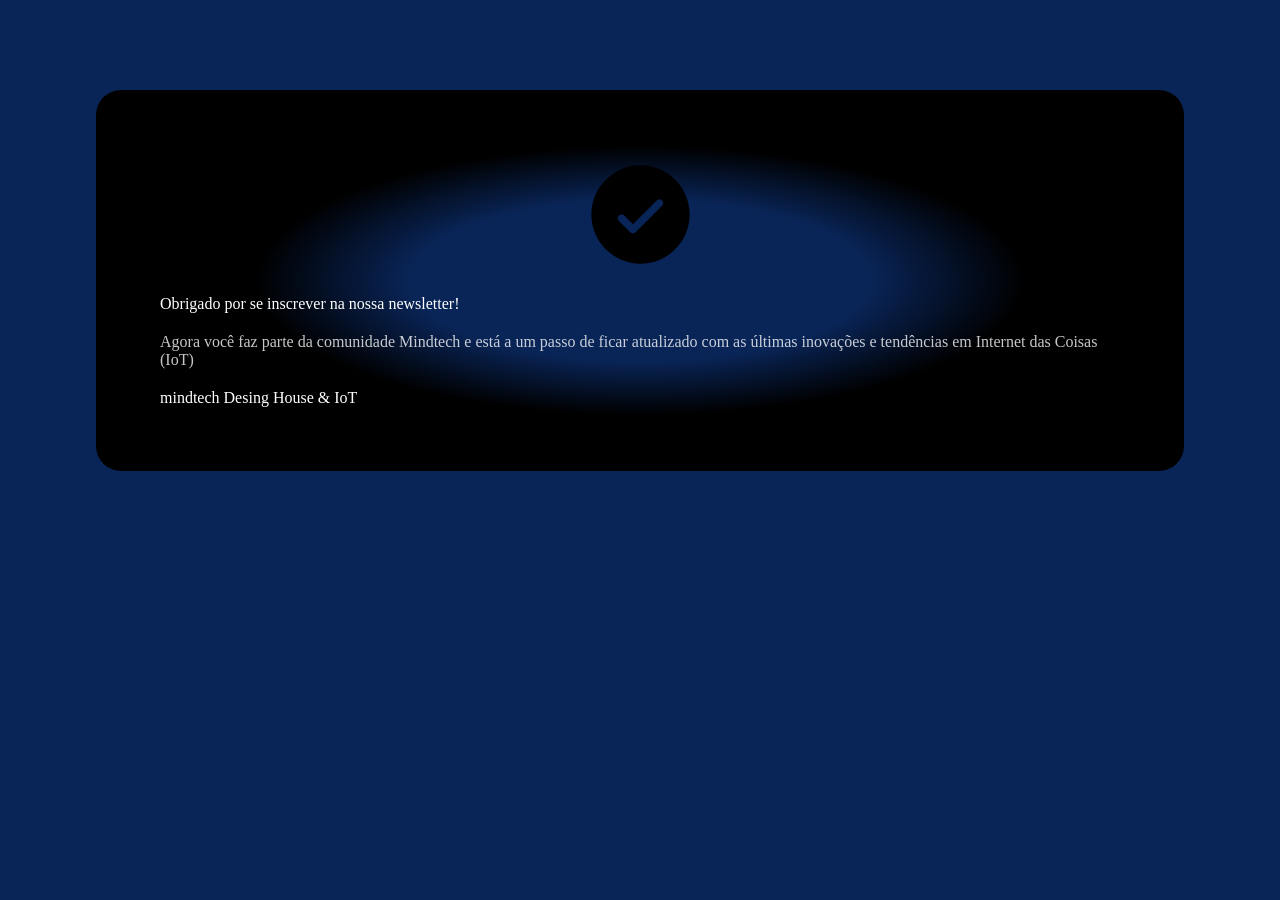
<file: confirm.html>
<!DOCTYPE html>
<html lang="en">
<head>
  <meta charset="UTF-8">
  <meta name="viewport" content="width=device-width, initial-scale=1.0">
  <link rel="stylesheet" href="assets/css/style.css">
  <title>Confirmação de Inscrição</title>
</head>
<body >
  <main>
    <section class="main_content_box">
      <img src="assets/images/icone.svg" alt="" srcset="">
      <span>Obrigado por se inscrever na nossa newsletter!</span>
      <p>Agora você faz parte da comunidade Mindtech e está a um 
      passo de ficar atualizado com as últimas inovações e tendências 
      em Internet das Coisas (IoT)</p>
      <div class="mindtech_iot">
        <span class="mindtech_iot_title">mindtech</span>
        <span class="mindtech_iot_subtitle">Desing House & IoT</span>
      </div>
    </section>
  </main>
</body>
</html>
</file>
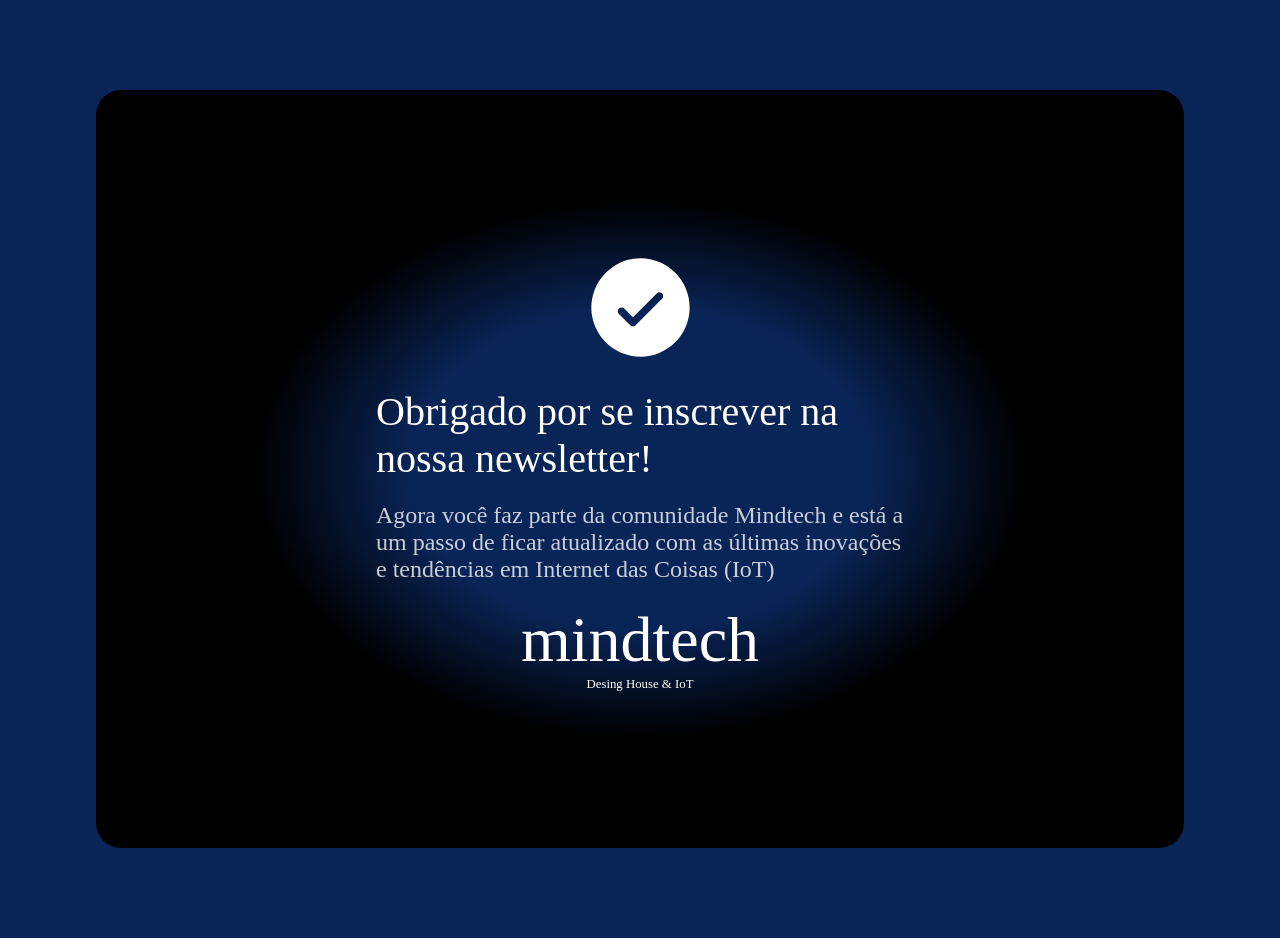
<file: pages/confirm.html>
<!DOCTYPE html>
<html lang="en">
<head>
  <meta charset="UTF-8">
  <meta name="viewport" content="width=device-width, initial-scale=1.0">
  <link rel="stylesheet" href="../assets/css/confirm.css">
  <title>Confirmação de Inscrição</title>
</head>
<body >
  <main>
    <a href="../index.php">
    <section class="main_content_box">
      <img src="../assets/images/icone.svg" alt="" srcset="">
      <span>Obrigado por se inscrever na nossa newsletter!</span>
      <p>Agora você faz parte da comunidade Mindtech e está a um 
      passo de ficar atualizado com as últimas inovações e tendências 
      em Internet das Coisas (IoT)</p>
      <div class="mindtech_iot">
        <span class="mindtech_iot_title">mindtech</span>
        <span class="mindtech_iot_subtitle">Desing House & IoT</span>
      </div>
    </section>
    </a>
  </main>
</body>
</html>
</file>
<file: assets/css/style.css>
@import url('./reset.css'); 
body {
  display: flex;
  background-color: #092456;
  justify-content: center;
  align-content: center;
  /* min-height: 100vh; */
  height: calc(max-content);
  padding: auto;
}

main{
  display: flex;
  margin: 10vh; 
  /* background-color: gray; */
  background: radial-gradient( #092456 30%, #000000 50%);
  border-radius: 25px;
  padding: 4rem 4rem;
  gap: 40px;
  justify-self: center;
  justify-content: space-around;
  /* min-height: 80%; */
  /* max-height: 95%; */
  max-width: 85%;
  max-height: 85%;
  flex-wrap: wrap;
  /* flex: 1; */
}

main section {
  display: flex;
  flex-direction: column;
  min-width: 40%;
  max-width: 100%;
  justify-content: center;
  gap: 20px;
  flex-wrap: wrap;
}

main #iot_image_area {
  /* min-width: 55%; */
  justify-items: center;
  justify-content: center;
}

#iot_image {
  display: block;
  justify-self: center;
  align-self: center;
  max-width: 100%;
  max-height: 100%;
}

.topic  {
  display: flex;
  /* flex-wrap: wrap; */
  padding: 0;
  gap: 1rem;
  align-items: center;
  justify-items: space-between;
}

.topic img{
  background-repeat: no-repeat;
  background-color: blue;
  mask: url("../images/icone.svg") no-repeat center;
  mask-size:contain;
  height: 2rem;
  width: 2rem;
}

.topic .topic_check{
  width: 4rem;
  height: 2rem;
  max-width: 4rem; 
  max-height: 2rem;
	background-repeat: no-repeat;
	background-position: center;
	/* background-size: 2rem; */
  mask: url("../images/icone.svg") no-repeat center;
  mask-size:contain;
  background-color: #165CDE;
}

.topic p{
  max-width: calc(100% - 4rem);
  /* font-weight: 400; */
}

.form_subscribe {
  display: flex;
  flex-direction: column;
  max-width: 50%;
  margin: 20px;
  gap: 1.5rem;
  align-self: center;
  align-content: start;
}

.form_subscribe input::placeholder {
  opacity: 0.30;
}

.form_subscribe .form_area{
  display: flex;
  flex-direction: column;
  flex-wrap: wrap;
  gap: 0.5rem;
}

.form_area input{
  display: block;
  justify-self: start;
  border-radius: 6px;
  outline: none;
  box-shadow: none;
  border: none;
  padding: 0.6rem 1rem;
  color: #000000;
  max-width: 100%;
  max-height: 100%;
}

.form_subscribe #form_button_sub{
  background-color: #165CDE;
  width: 100%;
  padding: 0.6rem;
  border-radius: 6px;
  border: none;
  color: #ffffffb9;
}

.form_subscribe #form_button_unsub{
  display: flex;
  background-color: #e40a0ac2;
  min-width: max-content;
  width: 50%;
  max-width: 50%;
  max-height: 50%;
  padding: 0.6rem;
  border-radius: 6px;
  border: none;
  color: #000000de;
  justify-self: center;
  align-self: center;
  flex-wrap: wrap;
  justify-content: center;
  align-content: center;
}

.form_subscribe span{
  text-align: center;
}
footer{
  align-self: center;
  font-weight: 400;
}
/* ul {
  padding: 0;
  justify-content: start;
  justify-items: start;
  gap: 2rem;
} */

/* li {
	padding: 0 2.5rem;
  margin: 1rem 0;
	list-style: none;
	background-image: url("../images/icone.svg");
	background-repeat: no-repeat;
	background-position: left center;
	background-size: 2rem;
} */

/* li {
	padding: 0 2.5rem;
  margin: 1rem 0;
	list-style: none;
	background-image: url("../images/icone.svg");
	background-repeat: no-repeat;
	background-position: left center;
	background-size: 2rem;
  mask: url("../images/icone.svg") no-repeat center;
  mask-size:contain;
  background-color: blue;
} */
</file>
<file: assets/css/confirm.css>
@import url('./reset.css'); 
body {
  display: flex;
  background-color: #092456;
  justify-content: center;
  align-content: center;
  /* min-height: 100vh; */
  height: calc(max-content);
  padding: auto;
}

main{
  display: flex;
  margin: 10vh; 
  /* background-color: gray; */
  background: radial-gradient( #092456 30%, #000000 50%);
  border-radius: 25px;
  padding: 4rem 4rem;
  gap: 40px;
  justify-self: center;
  justify-content: space-around;
  /* min-height: 80%; */
  /* max-height: 95%; */
  max-width: 85%;
  max-height: 85%;
  flex-wrap: wrap;
  /* flex: 1; */
}

main a{
  display: flex;
  justify-content: center;
  /* justify-items: center; */
  /* text-align: center; */
}

main .main_content_box {
  display: flex;
  flex-direction: column;
  min-height: 70vh;
  min-width: 40%;
  max-width: 55%;
  max-height: 55%;
  /* justify-self: center; */
  justify-content: center;
  align-items: center;
  gap: 20px;
}

.main_content_box  img{
  filter: invert(100%);
  min-width: 20%;
  max-width: 100%;
  max-height: 100%;
  object-fit: contain;
}

.main_content_box {
  span {
    font-size: 2.5rem;
  }
  p {
    font-size: 1.5rem;
  }
}

.mindtech_iot{
  display: flex;
  flex-direction: column;
  align-items: center;
}

.mindtech_iot .mindtech_iot_title{
  font-size: 4rem;
}

.mindtech_iot .mindtech_iot_subtitle{
  font-size: 0.8rem;
}
</file>
